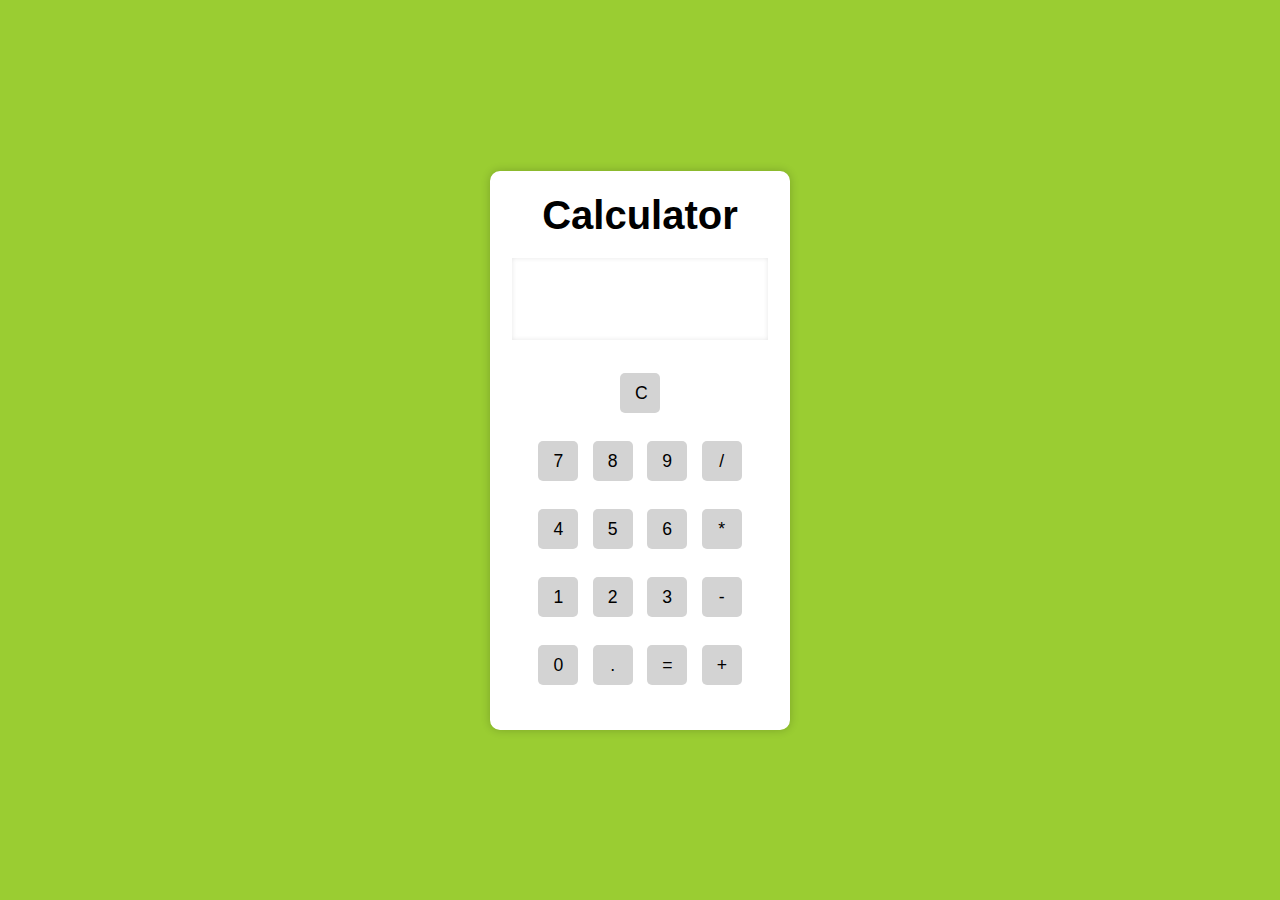
<file: index.html>
<!--<!DOCTYPE html>
<html-- lang="en">
<head>
  <meta charset="UTF-8" />
  <meta name="viewport" content="width=device-width, initial-scale=1.0"/>
  <title>Unit Converter</title>
  <link rel="stylesheet" href="cal.css" />
</head>
<body>
  <div class="unit-container">
    <h1>Weight Unit Converter</h1>
    
    <form id="converter">
      <div class="input-section">
        <div class="unit-input">
          <label>Milligram</label>
          <input type="number" class="weight-input" data-unit="milligram" placeholder="Milligram" />
        </div>
        <div class="unit-input">
          <label>Gram</label>
          <input type="number" class="weight-input" data-unit="gram" placeholder="Gram" />
        </div>
        <div class="unit-input">
          <label>Kilogram</label>
          <input type="number" class="weight-input" data-unit="kilogram" placeholder="Kilogram" />
        </div>
        <div class="unit-input">
          <label>Pound</label>
          <input type="number" class="weight-input" data-unit="pound" placeholder="Pound" />
        </div>
        <div class="unit-input">
          <label>Metric Ton</label>
          <input type="number" class="weight-input" data-unit="ton" placeholder="Metric Ton" />
        </div>
        <div class="unit-input">
          <label>Carat</label>
          <input type="number" class="weight-input" data-unit="carat" placeholder="Carat" />
        </div>
      </div>
    </form>
  </div>

  <script src="cal.js"></script>
</body>
</html-->
<!DOCTYPE html>
<html lang="en">
<head>
    <meta charset="UTF-8">
    <meta name="viewport" content="width=device-width, initial-scale=1.0">
    <title>Document</title>
    <link rel="stylesheet" href="style.css">
</head>
<body>
  
  <form id="container">
    <h1>Calculator</h1>
    <input type="text" name="display" id="display" readonly>

    <br><br>
    
    <button type="reset" id="clear" class="clear">C</button>
    
    
    

    <br><br>
    
    <button type="button" class="btn" data-value="7">7</button>
    <button type="button" class="btn" data-value="8">8</button>
    <button type="button" class="btn" data-value="9">9</button>
    <button type="button" class="btn" data-value="/">/</button>

    <br><br>

    
    <button type="button" class="btn" data-value="4">4</button>
    <button type="button" class="btn" data-value="5">5</button>
    <button type="button" class="btn" data-value="6">6</button>
    <button type="button" class="btn" data-value="*">*</button>

    <br><br>

    <button type="button" class="btn" data-value="1">1</button>
    <button type="button" class="btn" data-value="2">2</button>
    <button type="button" class="btn" data-value="3">3</button>
    <button type="button" class="btn" data-value="-">-</button>

    <br><br>

    <button type="button"class="btn" data-value="0" >0</button>
    <button type="button" class="btn" data-value=".">.</button>
    <button type="button"class="btn" data-value="=">=</button>
    <button type="button" class="btn" data-value="+">+</button>

    <br><br>

    
  </form> 

  <script src="cal.js"></script>
</body>
</html>
</file>
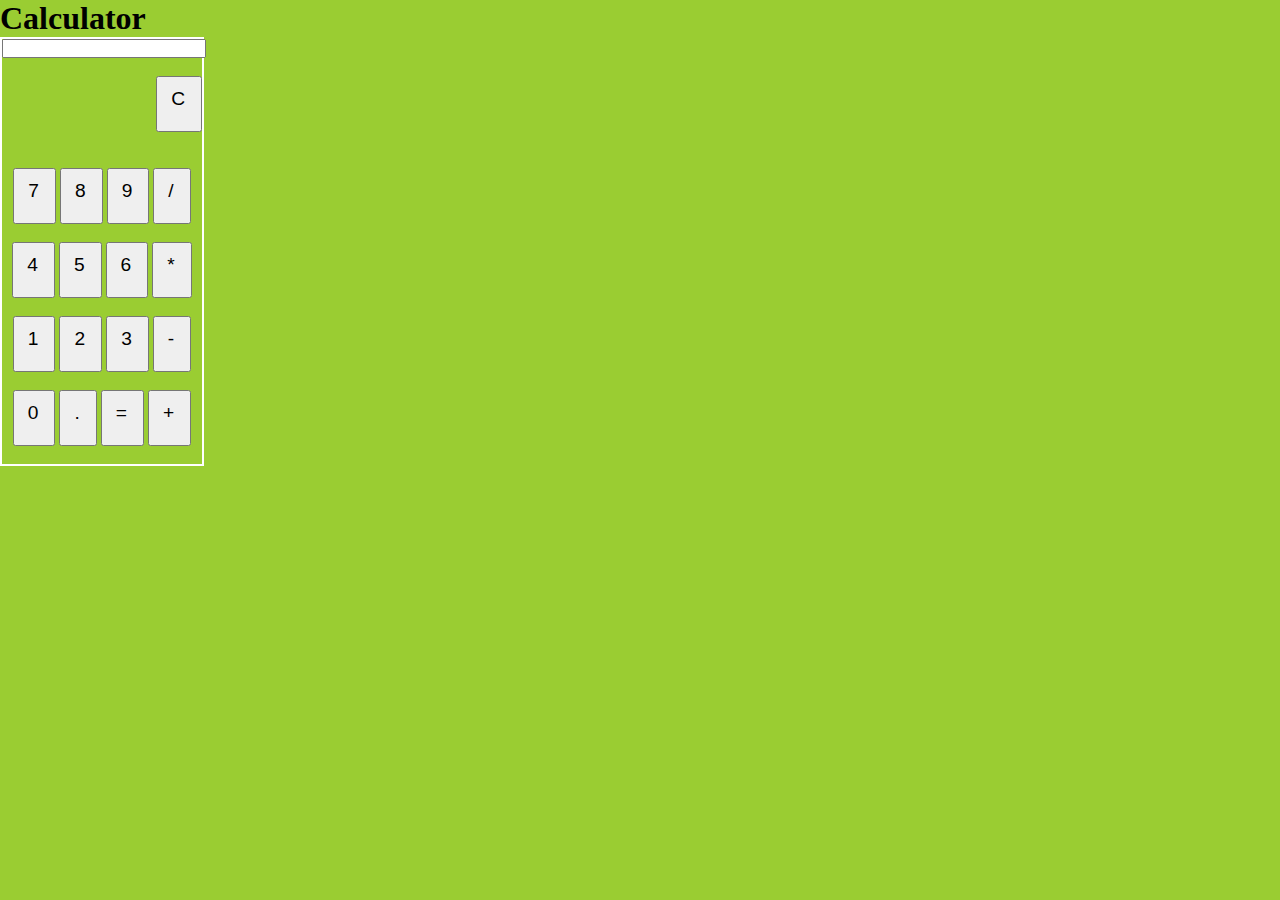
<file: cal.html>
<!--<!DOCTYPE html>
<html-- lang="en">
<head>
  <meta charset="UTF-8" />
  <meta name="viewport" content="width=device-width, initial-scale=1.0"/>
  <title>Unit Converter</title>
  <link rel="stylesheet" href="cal.css" />
</head>
<body>
  <div class="unit-container">
    <h1>Weight Unit Converter</h1>
    
    <form id="converter">
      <div class="input-section">
        <div class="unit-input">
          <label>Milligram</label>
          <input type="number" class="weight-input" data-unit="milligram" placeholder="Milligram" />
        </div>
        <div class="unit-input">
          <label>Gram</label>
          <input type="number" class="weight-input" data-unit="gram" placeholder="Gram" />
        </div>
        <div class="unit-input">
          <label>Kilogram</label>
          <input type="number" class="weight-input" data-unit="kilogram" placeholder="Kilogram" />
        </div>
        <div class="unit-input">
          <label>Pound</label>
          <input type="number" class="weight-input" data-unit="pound" placeholder="Pound" />
        </div>
        <div class="unit-input">
          <label>Metric Ton</label>
          <input type="number" class="weight-input" data-unit="ton" placeholder="Metric Ton" />
        </div>
        <div class="unit-input">
          <label>Carat</label>
          <input type="number" class="weight-input" data-unit="carat" placeholder="Carat" />
        </div>
      </div>
    </form>
  </div>

  <script src="cal.js"></script>
</body>
</html-->
<!DOCTYPE html>
<html lang="en">
<head>
    <meta charset="UTF-8">
    <meta name="viewport" content="width=device-width, initial-scale=1.0">
    <title>Document</title>
    <link rel="stylesheet" href="cal.css">
</head>
<body>
   <body>
  <h1>Calculator</h1>

  <form id="container">
    <input type="text" name="display" id="display" readonly>

    <br><br>
    
    <div class="reset"><button type="reset" id="clear">C</button>
    </div>

    <br><br>
    
    <button type="button" class="btn" data-value="7">7</button>
    <button type="button" class="btn" data-value="8">8</button>
    <button type="button" class="btn" data-value="9">9</button>
    <button type="button" class="btn" data-value="/">/</button>

    <br><br>

    
    <button type="button" class="btn" data-value="4">4</button>
    <button type="button" class="btn" data-value="5">5</button>
    <button type="button" class="btn" data-value="6">6</button>
    <button type="button" class="btn" data-value="*">*</button>

    <br><br>

    <button type="button" class="btn" data-value="1">1</button>
    <button type="button" class="btn" data-value="2">2</button>
    <button type="button" class="btn" data-value="3">3</button>
    <button type="button" class="btn" data-value="-">-</button>

    <br><br>

    <button type="button"class="btn" data-value="0" >0</button>
    <button type="button" class="btn" data-value=".">.</button>
    <button type="button"class="btn" data-value="=">=</button>
    <button type="button" class="btn" data-value="+">+</button>

    <br><br>

    
  </form> 

  <script src="cal.js"></script>
</body>
</html>
</file>
<file: cal.css>
/*body {
  font-family: Arial, sans-serif;
  background: #f4f4f4;
  margin: 0;
  padding: 0;
}

.unit-container {
  max-width: 600px;
  margin: 40px auto;
  padding: 20px;
  background: white;
  box-shadow: 0 0 10px rgba(0, 0, 0, 0.1);
  border-radius: 10px;
}

h1 {
  text-align: center;
  margin-bottom: 30px;
  color: #333;
}

.input-section {
  display: grid;
  grid-template-columns: 1fr;
  gap: 15px;
}

.unit-input {
  display: flex;
  flex-direction: column;
}

.unit-input label {
  margin-bottom: 5px;
  font-weight: bold;
  color: #444;
}

.unit-input input {
  padding: 10px;
  font-size: 1rem;
  border-radius: 5px;
  border: 1px solid #ccc;
}*/

* {
    margin: 0;
    padding: 0;
}

body {
    
    background-color: yellowgreen;
    
    
}

form {
    max-width: 200px;
    border: 2px solid white;
    text-align: center;
    
    

}
input {
   width: 100%;
   padding: 0 0 60 0;


}

button {
    padding: 10px 15px 20px 13px;
    font-size: larger;
    text-align: left;
  
  
}

.reset {
    text-align: right;
}
</file>
<file: style.css>
* {
  margin: 0;
  padding: 0;
  box-sizing: border-box; /* helps with consistent sizing */
}

body {
  background-color: yellowgreen;
  display: flex;             /* center the content horizontally */
  justify-content: center;
  align-items: center;       /* center the content vertically */
  height: 100vh;             /* full height of screen */
  text-align: center;
  font-family: Arial, sans-serif;
}

form {
  max-width: 300px;
  width: 100%;
  border: 2px solid white;
  padding: 20px;
  background-color: white;
  border-radius: 10px;
  box-shadow: 0 0 10px rgba(0, 0, 0, 0.2);
}
h1 {
  color: black;
  margin-bottom: 20px;
  font-size: 2.5em;
}


input {
  width: 100%;
  padding: 30px;
  border: none;
  font-size: 1.2em;
  margin-bottom: 10px;
  text-align: right;
  box-shadow: inset 0 0 5px rgba(0,0,0,0.1);
}

button {
  padding: 10px 15px;
  font-size: 1.1em;
  margin: 5px;
  width: 40px;
  height: 40px;
  border: none;
  border-radius: 5px;
  background-color: lightgray;
  cursor: pointer;
}

button:hover {
  background-color: gray;
  color: white;
}
</file>
